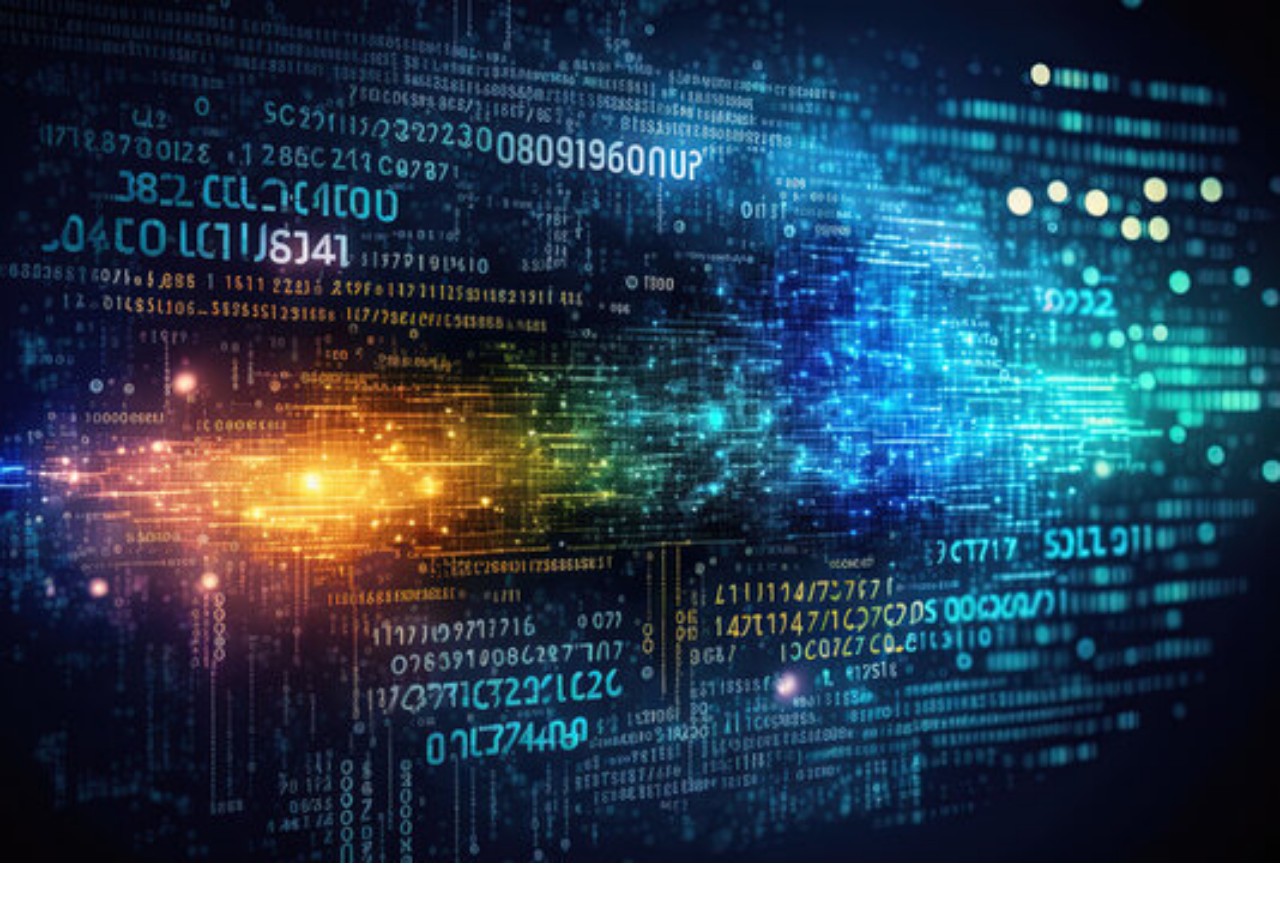
<file: contact page/contact.html>
<!DOCTYPE html>
<html lang="en">
<head>
    <meta charset="UTF-8">
    <meta name="viewport" content="width=device-width, initial-scale=1.0">
    <title>Contact Us||Abu Salman </title>
    <link rel="stylesheet" href="contact.css">
</head>
<body>
    
</body>
</html>
</file>
<file: contact page/contact.css>
body{
    background-image: url(../code.jpg);
    background-repeat: no-repeat;
    background-size: 100%;
}
</file>
